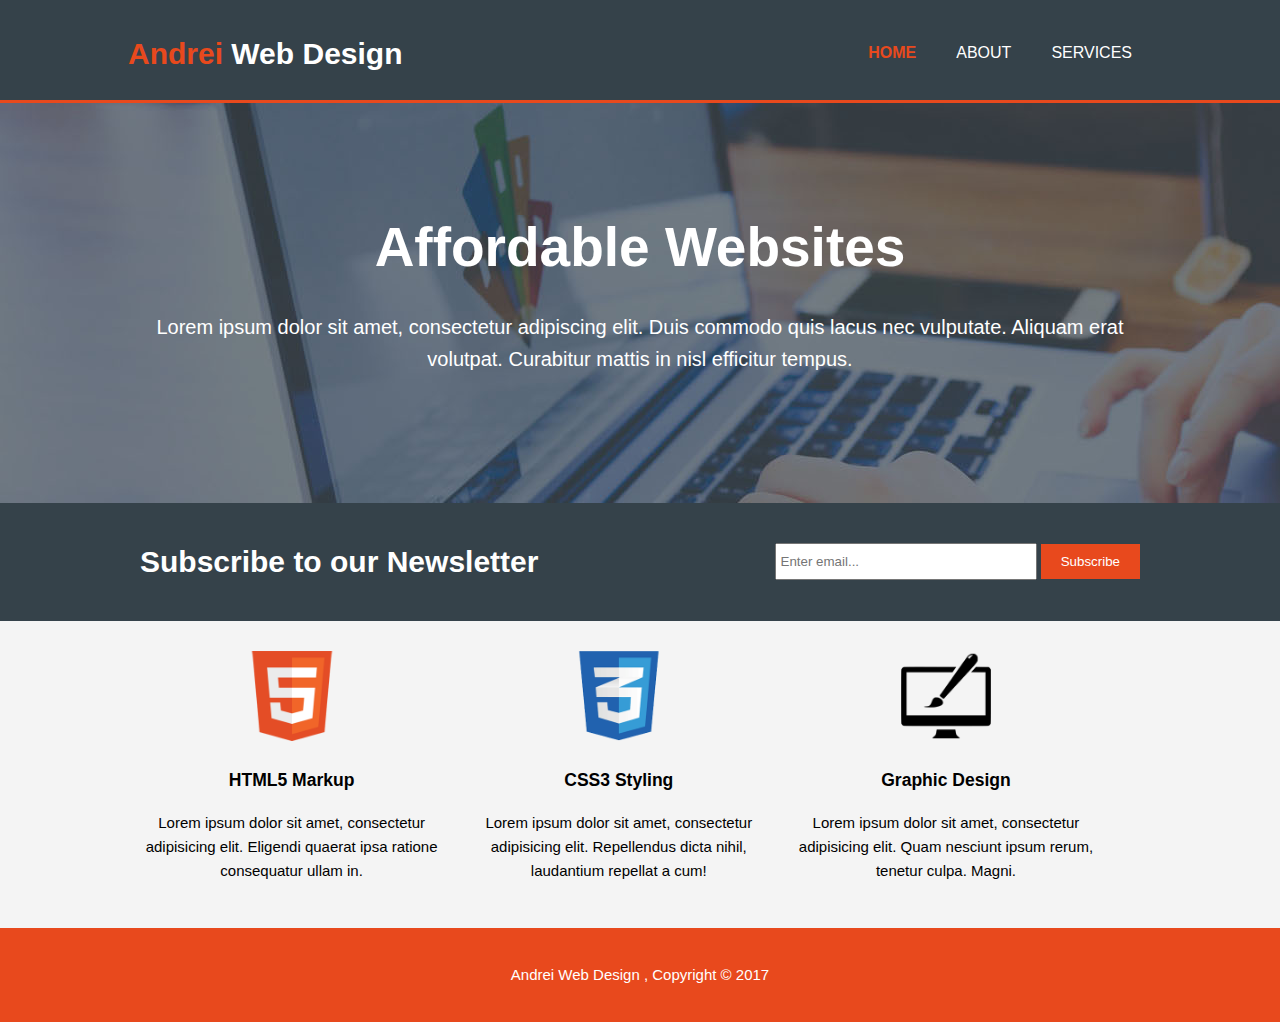
<file: index.html>
<!DOCTYPE html>
<html lang="en">
<head>
	<meta charset="UTF-8">
	<meta name="viewport" content="width=device-width">
	<meta name="description" content="Affordable and profesional web design sitesetc">
	<meta name="keywords" content="web design, affordable web design">
	<meta name="author" content="Andrei Sandica">
	<meta name="description" content="Affordable and profesional web deisgn sites etc">
	<title>Andrei Web Design | Welcome</title>
	<link rel="stylesheet" type="text/css" href="./assets/css/style.css">
</head>
<body>
	<header>
		<div class="container">
			<div id="branding">
				<h1><span class="highlight">Andrei</span> Web Design</h1>
			</div>
			<nav>
				<ul>
					<li class="current"><a href="index.html">Home</a></li>
					<li><a href="./pages/about.html">About</a></li>
					<li><a href="./pages/services.html">Services</a></li>
				</ul>
			</nav>
		</div>
	</header>

	<section id="showcase">
		<div class="container">
			<h1>Affordable Websites</h1>
			<p>Lorem ipsum dolor sit amet, consectetur adipiscing elit. Duis commodo quis lacus nec vulputate. Aliquam erat volutpat. Curabitur mattis in nisl efficitur tempus.</p>
		</div>
	</section>
	<section id="newsletter">
		<div class="container">
			<h1>Subscribe to our Newsletter</h1>
			<form>
				<input type="email" placeholder="Enter email...">
				<button type="submit" class="button1">Subscribe</button>
			</form>
		</div>
	</section>
	<section id="boxes">
		<div class="container">
			<div class="box">
				<img src="./assets/img/logo_html.png">
				<h3>HTML5 Markup</h3>
				<p>Lorem ipsum dolor sit amet, consectetur adipisicing elit. Eligendi quaerat ipsa ratione consequatur ullam in.</p>
			</div><div class="box">
				<img src="./assets/img/logo_css.png">
				<h3>CSS3 Styling</h3>
				<p>Lorem ipsum dolor sit amet, consectetur adipisicing elit. Repellendus dicta nihil, laudantium repellat a cum!</p>
			</div><div class="box">
				<img src="./assets/img/logo_brush.png">
				<h3>Graphic Design</h3>
				<p>Lorem ipsum dolor sit amet, consectetur adipisicing elit. Quam nesciunt ipsum rerum, tenetur culpa. Magni.</p>
			</div>
		</div>
	</section>
	<footer>
		<p>Andrei Web Design , Copyright &copy; 2017</p>
	</footer>
</body>
</html>
</file>
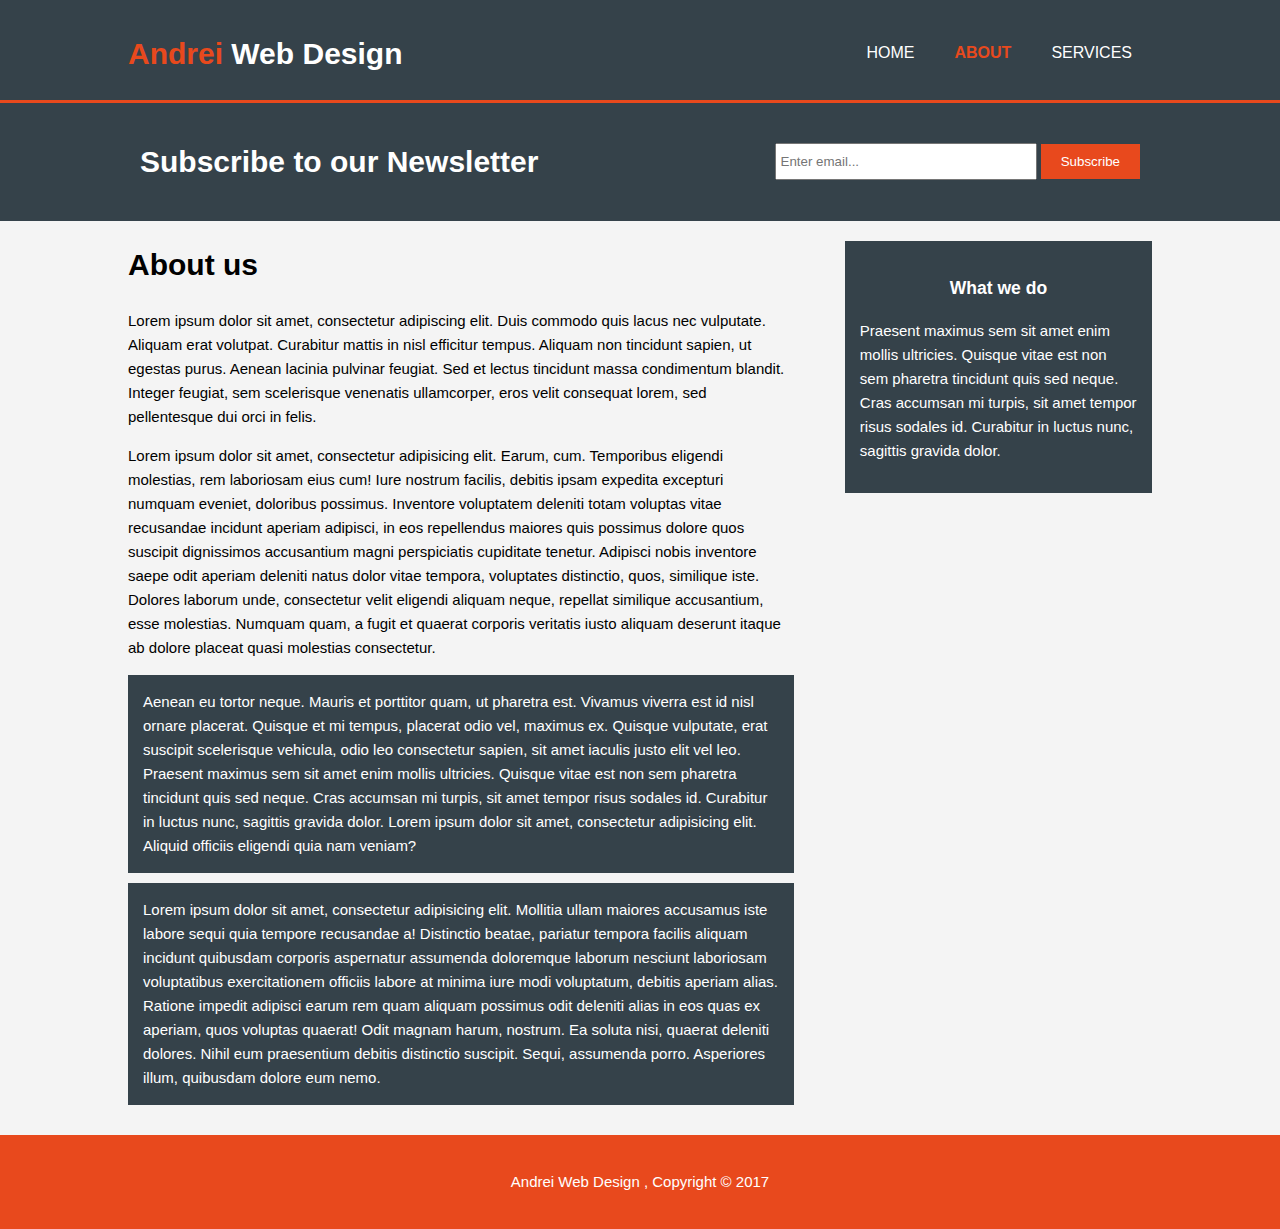
<file: pages/about.html>
<!DOCTYPE html>
<html lang="en">
<head>
	<meta charset="UTF-8">
	<meta name="viewport" content="width=device-width">
	<meta name="description" content="Affordable and profesional web design sites cacat cacat etc">
	<meta name="keywords" content="web design, affordable web design, cacat">
	<meta name="author" content="Andrei Sandica">
	<meta name="description" content="Affordable and profesional web deisgn sites cacat cacat etc">
	<title>Andrei Web Design | About</title>
	<link rel="stylesheet" type="text/css" href="../assets/css/style.css">
</head>
<body>
	<header>
		<div class="container">
			<div id="branding">
				<h1><span class="highlight">Andrei</span> Web Design</h1>
			</div>
			<nav>
				<ul>
					<li><a href="../index.html">Home</a></li>
					<li class="current"><a href="about.html">About</a></li>
					<li><a href="./services.html">Services</a></li>
				</ul>
			</nav>
		</div>
	</header>
	<section id="newsletter">
		<div class="container">
			<h1>Subscribe to our Newsletter</h1>
			<form>
				<input type="email" placeholder="Enter email...">
				<button type="submit" class="button1">Subscribe</button>
			</form>
		</div>
	</section>
	<section id="main">
		<div class="container">
			<article id="main-col">
				<h1 class="page-title">About us</h1>
				<p>Lorem ipsum dolor sit amet, consectetur adipiscing elit. Duis commodo quis lacus nec vulputate. Aliquam erat volutpat. Curabitur mattis in nisl efficitur tempus. Aliquam non tincidunt sapien, ut egestas purus. Aenean lacinia pulvinar feugiat. Sed et lectus tincidunt massa condimentum blandit. Integer feugiat, sem scelerisque venenatis ullamcorper, eros velit consequat lorem, sed pellentesque dui orci in felis.</p>
				<p>Lorem ipsum dolor sit amet, consectetur adipisicing elit. Earum, cum. Temporibus eligendi molestias, rem laboriosam eius cum! Iure nostrum facilis, debitis ipsam expedita excepturi numquam eveniet, doloribus possimus. Inventore voluptatem deleniti totam voluptas vitae recusandae incidunt aperiam adipisci, in eos repellendus maiores quis possimus dolore quos suscipit dignissimos accusantium magni perspiciatis cupiditate tenetur. Adipisci nobis inventore saepe odit aperiam deleniti natus dolor vitae tempora, voluptates distinctio, quos, similique iste. Dolores laborum unde, consectetur velit eligendi aliquam neque, repellat similique accusantium, esse molestias. Numquam quam, a fugit et quaerat corporis veritatis iusto aliquam deserunt itaque ab dolore placeat quasi molestias consectetur.</p>
				<p class="dark">Aenean eu tortor neque. Mauris et porttitor quam, ut pharetra est. Vivamus viverra est id nisl ornare placerat. Quisque et mi tempus, placerat odio vel, maximus ex. Quisque vulputate, erat suscipit scelerisque vehicula, odio leo consectetur sapien, sit amet iaculis justo elit vel leo. Praesent maximus sem sit amet enim mollis ultricies. Quisque vitae est non sem pharetra tincidunt quis sed neque. Cras accumsan mi turpis, sit amet tempor risus sodales id. Curabitur in luctus nunc, sagittis gravida dolor. Lorem ipsum dolor sit amet, consectetur adipisicing elit. Aliquid officiis eligendi quia nam veniam?</p>
				<p class="dark">Lorem ipsum dolor sit amet, consectetur adipisicing elit. Mollitia ullam maiores accusamus iste labore sequi quia tempore recusandae a! Distinctio beatae, pariatur tempora facilis aliquam incidunt quibusdam corporis aspernatur assumenda doloremque laborum nesciunt laboriosam voluptatibus exercitationem officiis labore at minima iure modi voluptatum, debitis aperiam alias. Ratione impedit adipisci earum rem quam aliquam possimus odit deleniti alias in eos quas ex aperiam, quos voluptas quaerat! Odit magnam harum, nostrum. Ea soluta nisi, quaerat deleniti dolores. Nihil eum praesentium debitis distinctio suscipit. Sequi, assumenda porro. Asperiores illum, quibusdam dolore eum nemo.</p>
			</article>
		<aside id="sidebar">
			<div class="dark">
				<h3>What we do</h3>
				<p>Praesent maximus sem sit amet enim mollis ultricies. Quisque vitae est non sem pharetra tincidunt quis sed neque. Cras accumsan mi turpis, sit amet tempor risus sodales id. Curabitur in luctus nunc, sagittis gravida dolor.</p>
			</div>
		</aside>
		</div>
	</section>
	<footer>
		<p>Andrei Web Design , Copyright &copy; 2017</p>
	</footer>
</body>
</html>
</file>
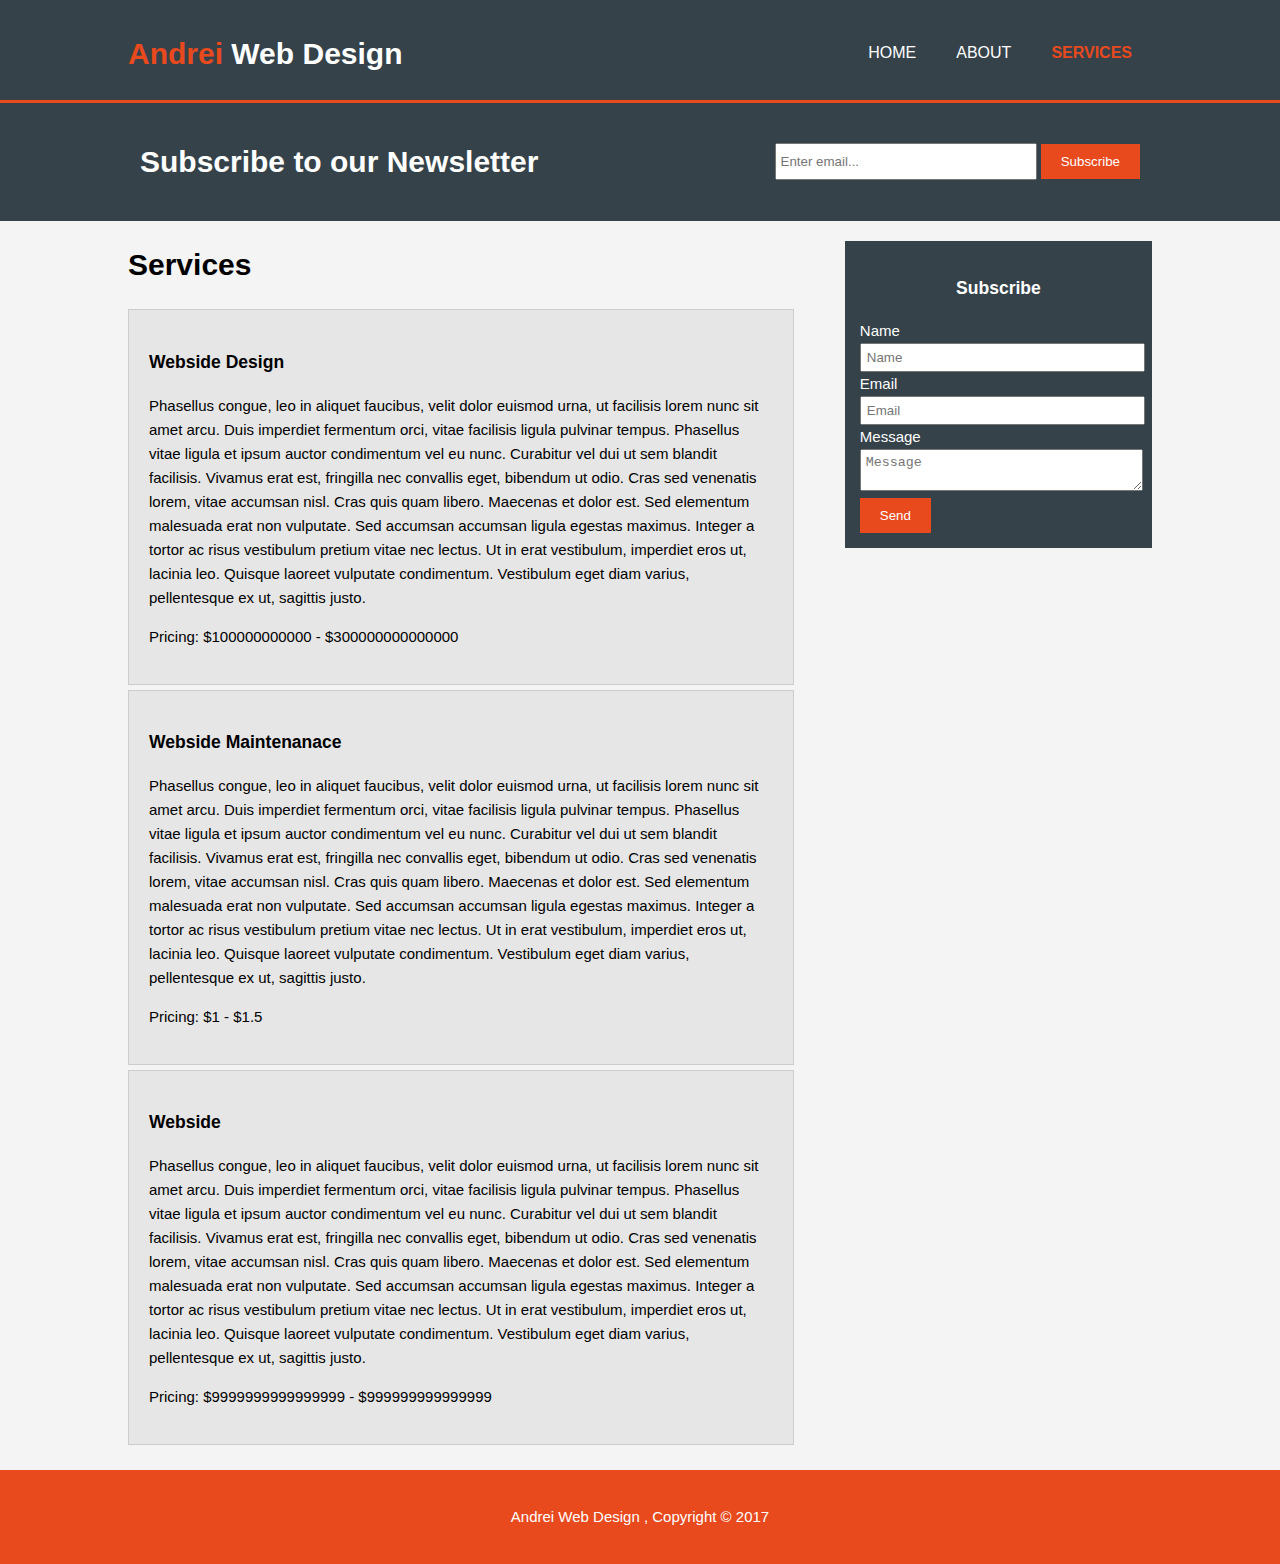
<file: pages/services.html>
<!DOCTYPE html>
<html lang="en">
<head>
	<meta charset="UTF-8">
	<meta name="viewport" content="width=device-width">
	<meta name="description" content="Affordable and profesional web design sites cacat cacat etc">
	<meta name="keywords" content="web design, affordable web design, cacat">
	<meta name="author" content="Andrei Sandica">
	<meta name="description" content="Affordable and profesional web deisgn sites cacat cacat etc">
	<title>Andrei Web Design | Services</title>
	<link rel="stylesheet" type="text/css" href="../assets/css/style.css">
</head>
<body>
	<header>
		<div class="container">
			<div id="branding">
				<h1><span class="highlight">Andrei</span> Web Design</h1>
			</div>
			<nav>
				<ul>
					<li><a href="../index.html">Home</a></li>
					<li><a href="./about.html">About</a></li>
					<li class="current"><a href="services.html">Services</a></li>
				</ul>
			</nav>
		</div>
	</header>
	<section id="newsletter">
		<div class="container">
			<h1>Subscribe to our Newsletter</h1>
			<form>
				<input type="email" placeholder="Enter email...">
				<button type="submit" class="button1">Subscribe</button>
			</form>
		</div>
	</section>
	<section id="main">
		<div class="container">
			<article id="main-col">
				<h1 class="page-title">Services</h1>
				<ul id="services">
					<li>
						<h3>Webside Design</h3>
						<p>Phasellus congue, leo in aliquet faucibus, velit dolor euismod urna, ut facilisis lorem nunc sit amet arcu. Duis imperdiet fermentum orci, vitae facilisis ligula pulvinar tempus. Phasellus vitae ligula et ipsum auctor condimentum vel eu nunc. Curabitur vel dui ut sem blandit facilisis. Vivamus erat est, fringilla nec convallis eget, bibendum ut odio. Cras sed venenatis lorem, vitae accumsan nisl. Cras quis quam libero. Maecenas et dolor est. Sed elementum malesuada erat non vulputate. Sed accumsan accumsan ligula egestas maximus. Integer a tortor ac risus vestibulum pretium vitae nec lectus. Ut in erat vestibulum, imperdiet eros ut, lacinia leo. Quisque laoreet vulputate condimentum. Vestibulum eget diam varius, pellentesque ex ut, sagittis justo.</p>
						<p>Pricing: $100000000000 - $300000000000000</p>
					</li>
					<li>
						<h3>Webside Maintenanace</h3>
						<p>Phasellus congue, leo in aliquet faucibus, velit dolor euismod urna, ut facilisis lorem nunc sit amet arcu. Duis imperdiet fermentum orci, vitae facilisis ligula pulvinar tempus. Phasellus vitae ligula et ipsum auctor condimentum vel eu nunc. Curabitur vel dui ut sem blandit facilisis. Vivamus erat est, fringilla nec convallis eget, bibendum ut odio. Cras sed venenatis lorem, vitae accumsan nisl. Cras quis quam libero. Maecenas et dolor est. Sed elementum malesuada erat non vulputate. Sed accumsan accumsan ligula egestas maximus. Integer a tortor ac risus vestibulum pretium vitae nec lectus. Ut in erat vestibulum, imperdiet eros ut, lacinia leo. Quisque laoreet vulputate condimentum. Vestibulum eget diam varius, pellentesque ex ut, sagittis justo.</p>
						<p>Pricing: $1 - $1.5</p>
					</li>
					<li>
						<h3>Webside</h3>
						<p>Phasellus congue, leo in aliquet faucibus, velit dolor euismod urna, ut facilisis lorem nunc sit amet arcu. Duis imperdiet fermentum orci, vitae facilisis ligula pulvinar tempus. Phasellus vitae ligula et ipsum auctor condimentum vel eu nunc. Curabitur vel dui ut sem blandit facilisis. Vivamus erat est, fringilla nec convallis eget, bibendum ut odio. Cras sed venenatis lorem, vitae accumsan nisl. Cras quis quam libero. Maecenas et dolor est. Sed elementum malesuada erat non vulputate. Sed accumsan accumsan ligula egestas maximus. Integer a tortor ac risus vestibulum pretium vitae nec lectus. Ut in erat vestibulum, imperdiet eros ut, lacinia leo. Quisque laoreet vulputate condimentum. Vestibulum eget diam varius, pellentesque ex ut, sagittis justo.</p>
						<p>Pricing: $9999999999999999 - $999999999999999</p>
					</li>
				</ul>
			</article>
		<aside id="sidebar">
			<div class="dark">
				<h3>Subscribe</h3>
				<div class="quote">
					<div>
						<label>Name</label><br>
						<input type="text" placeholder="Name">
					</div>
					<div>
						<label>Email</label><br>
						<input type="email" placeholder="Email">
					</div>
					<div>
						<label>Message</label><br>
						<textarea placeholder="Message"></textarea>
					</div>
					<button class="button1" type="submit">Send</button>
				</div>
			</div>
		</aside>
		</div>
	</section>
	<footer>
		<p>Andrei Web Design , Copyright &copy; 2017</p>
	</footer>
</body>
</html>
</file>
<file: assets/css/style.css>
body {
	font: 15px/1.6 Arial, Helvetica, sans-serif;
	padding: 0;
	margin: 0;
	background-color: #f4f4f4;
}

/* Global css */
.container {
	width: 80%;
	margin: auto;
	overflow: hidden;
}

ul{
	margin: 0;
	padding: 0;
}

.button1{
	height: 35px;
	background:#e8491d;
	border: 0;
	padding-left: 20px;
	padding-right: 20px;
	color:#ffffff;
}

.dark{
	padding:15px;
	background:#35424a;
	color:#ffffff;
	margin-top: 10px;
	margin-bottom: 10px;
}
/* Header */
header{
	background: #35424a;
	color: #ffffff;
	padding-top: 30px;
	min-height: 70px;
	border-bottom: #e8491d 3px solid;
}

/* header links*/
header a{
	color:#ffffff;
	text-decoration: none;
	text-transform: uppercase;
	font-size: 16px;
}



header li{
	float:left;
	display: inline;
	padding: 0 20px 0 20px;
}

header #branding{
	float:left;
}

header #branding h1{
	margin:0;
}

header nav {
	float:right;
	margin-top: 10px;
}

header .highlight, header .current a{
	color:#e8491d;
	font-weight: bold;
}

header a:hover{
	color:#cccccc;
	font-weight: bold;
}

/* SHOWCASE */
#showcase{
	min-height: 400px;
	background:url('../img/showcase.jpg') no-repeat 0 -400px;
	text-align: center;
	color:#ffffff;
}

#showcase h1{
	margin-top: 100px;
	font-size: 55px;
	margin-bottom: 10px;
}
#showcase p{
	font-size: 20px;
}


/* Newsletter */
#newsletter{
	padding: 15px;
	color: #ffffff;
	background: #35424a;
}

#newsletter h1{
	float: left;
}

#newsletter form{
	float:right;
	margin-top: 25px;
}
#newsletter input[type="email"]{
	padding:4px;
	height: 25px;
	width: 250px;
}

/*Boxes*/
#boxes{
	margin-top: 20px;
}

#boxes .box{
	float:left;
	text-align: center;
	width:30%;
	padding:10px;
}

#boxes .box img{
	width: 90px;
}

/*sidebar*/
aside#sidebar{
float:right;
width: 30%;
margin-top: 10px;
}

aside#sidebar .quote input, aside#sidebar .quote textarea{
	width:98%;
	padding: 5px;

}

/*Main-col*/
article#main-col{
	float:left;
	width: 65%;
}

/*services */
ul#services li{
	list-style:none;
	padding:20px;
	border:#cccccc solid 1px;
	margin-bottom: 5px;
	background:#e6e6e6
}

.dark h3{
	text-align:center;
}

footer{
	padding:20px;
	margin-top: 20px;
	color:#ffffff;
	background-color: #e8491d;
	text-align: center;
}


/*Media Queries pentru telefoane*/
@media(max-width: 768px){
	header #branding,
	header nav,
	header nav li,
	#newsletter h1,
	#newsletter form,
	#boxes .box,
	article#main-col,
	aside#sidebar{
		float:none;
		text-align: center;
		width:100%;
	}
	header {
		padding-bottom: 20px;
	}
	#showcase h1{
		margin-top: 40px;
	}
	#newsletter button, quote button{
		display:block;
		width:100%;
	}
	#newsletter form input[type="email"], .quote input, .quote textarea{
		widht:100%;
		margin-bottom:5px;
	}
}
</file>
